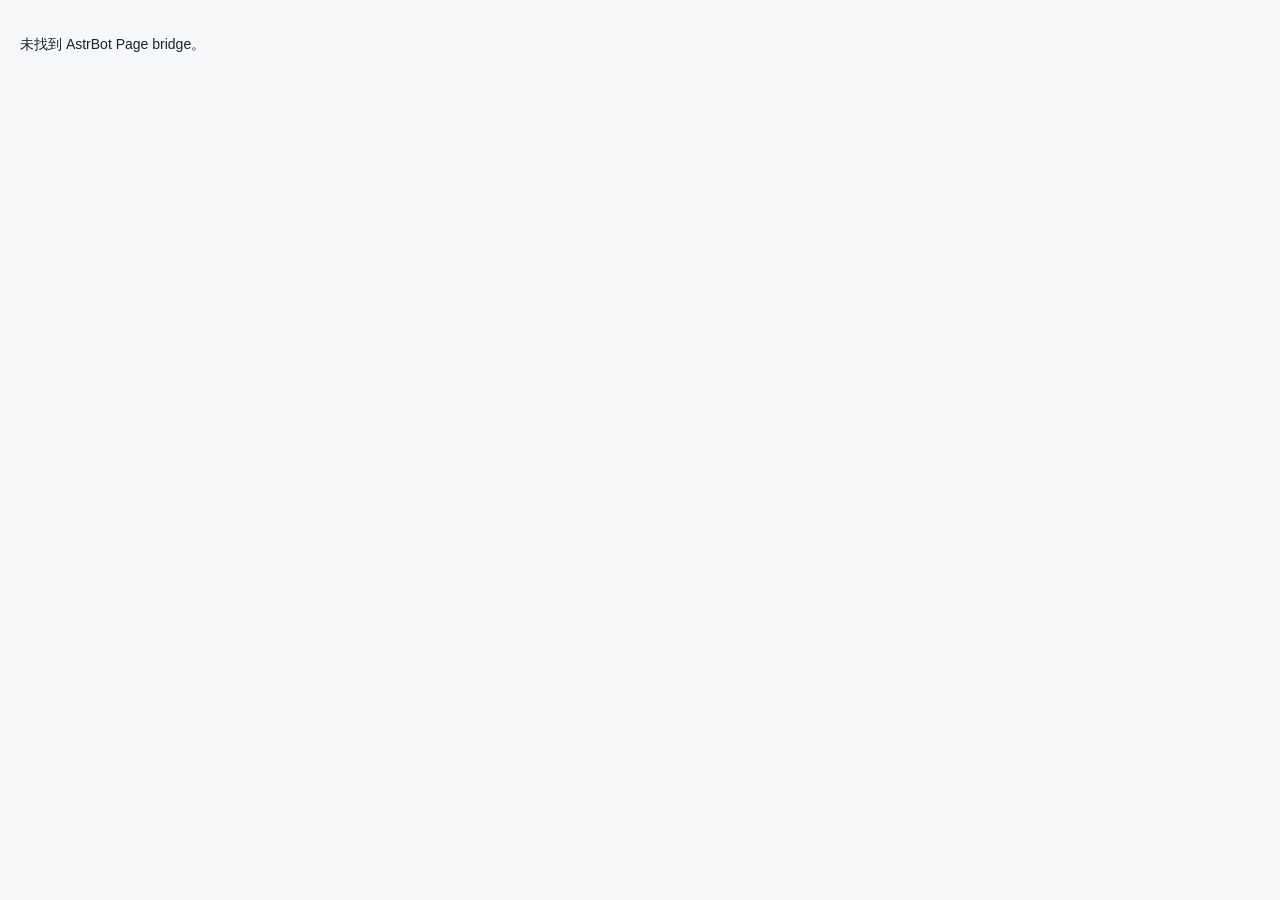
<file: pages/feishu_qa/index.html>
<!doctype html>
<html lang="zh-CN">
  <head>
    <meta charset="utf-8" />
    <meta name="viewport" content="width=device-width, initial-scale=1" />
    <title>FeishuQA 控制台</title>
    <link rel="stylesheet" href="./style.css" />
    <script type="module" src="./app.js"></script>
  </head>
  <body>
    <header class="page-header">
      <div>
        <h1>FeishuQA 控制台</h1>
        <p class="muted">按使用场景整理的全部设置 · 保存后按需重载</p>
      </div>
      <div class="header-actions">
        <span id="dirty" class="badge hidden">有未保存修改</span>
        <button id="reset-defaults" class="btn ghost" type="button">恢复默认值</button>
        <button id="reload-plugin" class="btn ghost" type="button">重载插件</button>
        <button id="save" class="btn primary" type="button">保存</button>
      </div>
    </header>

    <p id="global-msg" class="msg" role="status"></p>

    <div class="layout">
      <nav id="toc" class="toc" aria-label="设置分组"></nav>

      <main id="form" class="form"></main>

      <aside class="side">
        <section class="card">
          <h2>运行状态</h2>
          <dl class="kv">
            <div><dt>语料条目</dt><dd id="st-entries">–</dd></div>
            <div><dt>图片</dt><dd id="st-images">–</dd></div>
            <div><dt>来源</dt><dd id="st-sources">–</dd></div>
            <div><dt>revision</dt><dd id="st-revision">–</dd></div>
            <div><dt>最后构建</dt><dd id="st-built">–</dd></div>
          </dl>
        </section>

        <section class="card">
          <h2>最近判定</h2>
          <p class="muted">最新的判定在最上面；用来确认某个问题到底答没答、差多少分。</p>
          <ul id="recent-decisions" class="decisions"></ul>
        </section>

        <section class="card">
          <h2>官方手册 PDF</h2>
          <p id="manual-status">–</p>
          <p id="manual-meta" class="muted"></p>
          <div class="actions">
            <button id="check-manual" class="btn primary" type="button">立即检查</button>
          </div>
          <p id="manual-msg" class="msg" role="status"></p>
          <p class="hint">
            有更新时在装了 pymupdf 的环境执行
            <code>kb_sync.py --all --kb-name "Cakewalk sonar" --replace</code>
          </p>
        </section>
      </aside>
    </div>

    <footer class="save-bar">
      <span id="save-state">所有修改已保存</span>
      <div class="actions">
        <button id="save-bottom" class="btn primary" type="button">保存</button>
        <button id="save-reload" class="btn ghost" type="button">保存并重载</button>
      </div>
    </footer>
  </body>
</html>
</file>
<file: pages/feishu_qa/style.css>
:root {
  --bg: #f6f7f9;
  --card: #ffffff;
  --text: #1d2129;
  --muted: #6b7280;
  --border: #e5e7eb;
  --accent: #1668dc;
  --accent-text: #ffffff;
  --ok: #15803d;
  --warn: #b45309;
  --danger: #dc2626;
}

[data-theme="dark"] {
  --bg: #14161a;
  --card: #1c1f24;
  --text: #e6e8eb;
  --muted: #9aa1ab;
  --border: #2c3138;
  --accent: #4f8cff;
  --accent-text: #0b1020;
  --ok: #4ade80;
  --warn: #fbbf24;
  --danger: #f87171;
}

* { box-sizing: border-box; }

body {
  margin: 0;
  padding: 20px 20px 96px;
  background: var(--bg);
  color: var(--text);
  font: 14px/1.55 -apple-system, BlinkMacSystemFont, "Segoe UI", "PingFang SC",
    "Hiragino Sans GB", "Microsoft YaHei", sans-serif;
}

.page-header {
  display: flex;
  align-items: flex-start;
  justify-content: space-between;
  gap: 12px;
  margin-bottom: 12px;
  flex-wrap: wrap;
}

h1 { margin: 0 0 2px; font-size: 20px; }
h2 { margin: 0 0 10px; font-size: 15px; }

.muted { color: var(--muted); margin: 0 0 8px; }

.header-actions { display: flex; align-items: center; gap: 8px; flex-wrap: wrap; }

.badge {
  background: var(--warn);
  color: #111;
  border-radius: 999px;
  padding: 2px 10px;
  font-size: 12px;
  font-weight: 600;
}
.hidden { display: none; }

.layout {
  display: grid;
  grid-template-columns: 180px minmax(0, 1fr) 280px;
  gap: 16px;
  align-items: start;
}

@media (max-width: 1100px) {
  .layout { grid-template-columns: minmax(0, 1fr); }
  .toc { position: static !important; display: flex; flex-wrap: wrap; gap: 6px; }
  .toc a { border: 1px solid var(--border); border-radius: 999px; padding: 4px 10px; }
}

.toc {
  position: sticky;
  top: 12px;
  display: grid;
  gap: 2px;
  font-size: 13px;
}
.toc a {
  color: var(--muted);
  text-decoration: none;
  padding: 4px 8px;
  border-radius: 6px;
}
.toc a:hover { color: var(--text); background: rgba(127, 127, 127, 0.1); }

.form { display: grid; gap: 14px; min-width: 0; }

.card {
  background: var(--card);
  border: 1px solid var(--border);
  border-radius: 10px;
  padding: 16px;
}

.field {
  display: grid;
  grid-template-columns: minmax(0, 1fr) minmax(220px, 300px);
  gap: 6px 16px;
  padding: 10px 0;
  border-top: 1px solid var(--border);
}
.field:first-of-type { border-top: none; padding-top: 0; }
.field .label { font-weight: 600; }
.field .help, .field .default { color: var(--muted); font-size: 12px; }
.field .control { justify-self: end; width: 100%; }
.field .control > * { width: 100%; }
.field .control > .row { display: flex; gap: 8px; align-items: center; }
.field .control > .row > * { width: auto; }
.field .control > .row > input[type="text"] { flex: 1; width: auto; }

.section-head { display: flex; align-items: baseline; justify-content: space-between; gap: 8px; }
.section-desc { color: var(--muted); font-size: 12px; margin: -4px 0 8px; }

.reload-badge {
  display: inline-block;
  margin-left: 6px;
  font-size: 11px;
  font-weight: 500;
  color: var(--warn);
  border: 1px solid currentColor;
  border-radius: 999px;
  padding: 0 6px;
  vertical-align: 1px;
}

input[type="text"],
input[type="password"],
input[type="number"],
input[type="url"],
select,
textarea {
  background: var(--bg);
  color: var(--text);
  border: 1px solid var(--border);
  border-radius: 7px;
  padding: 7px 9px;
  font: inherit;
}
input:focus, select:focus, textarea:focus {
  outline: 2px solid color-mix(in srgb, var(--accent) 35%, transparent);
  border-color: var(--accent);
}

.switch { display: inline-flex; align-items: center; gap: 8px; cursor: pointer; }
.switch input { width: 16px; height: 16px; accent-color: var(--accent); }

.tags {
  display: flex;
  flex-wrap: wrap;
  gap: 6px;
  border: 1px solid var(--border);
  border-radius: 7px;
  padding: 7px;
  background: var(--bg);
  min-height: 38px;
}
.tag {
  display: inline-flex;
  align-items: center;
  gap: 6px;
  background: rgba(127, 127, 127, 0.14);
  border-radius: 999px;
  padding: 2px 8px;
  font-size: 12px;
  max-width: 100%;
  word-break: break-all;
}
.tag button {
  border: none;
  background: transparent;
  color: var(--muted);
  cursor: pointer;
  font-size: 14px;
  line-height: 1;
  padding: 0;
}
.tag button:hover { color: var(--danger); }
.tags input {
  flex: 1;
  min-width: 120px;
  border: none;
  background: transparent;
  padding: 2px;
}
.tags input:focus { outline: none; }

.checks {
  display: grid;
  gap: 6px;
  border: 1px solid var(--border);
  border-radius: 7px;
  padding: 8px;
  background: var(--bg);
  max-height: 260px;
  overflow: auto;
}
.checks label { display: flex; gap: 8px; align-items: flex-start; cursor: pointer; }
.checks input { margin-top: 3px; }
.checks .stale { color: var(--warn); font-size: 11px; }

.btn {
  border: 1px solid var(--border);
  background: transparent;
  color: var(--text);
  border-radius: 7px;
  padding: 6px 12px;
  cursor: pointer;
  font: inherit;
}
.btn:hover { border-color: var(--accent); }
.btn:disabled { opacity: 0.5; cursor: default; }
.btn.primary { background: var(--accent); color: var(--accent-text); border-color: var(--accent); }
.btn.ghost { background: transparent; }
.btn.danger { color: var(--danger); border-color: var(--danger); }

.msg { min-height: 20px; margin: 6px 0; }
.msg.ok { color: var(--ok); }
.msg.err { color: var(--danger); }
.msg.warn { color: var(--warn); }

.hint { color: var(--muted); font-size: 12px; margin-top: 8px; }
code {
  background: rgba(127, 127, 127, 0.12);
  padding: 1px 5px;
  border-radius: 4px;
  word-break: break-all;
}

.kv { display: grid; gap: 6px; margin: 0; }
.kv > div { display: flex; justify-content: space-between; gap: 12px; }
.kv dt { color: var(--muted); }
.kv dd { margin: 0; text-align: right; word-break: break-all; }

.decisions { display: grid; gap: 8px; margin: 0; padding: 0; list-style: none; font-size: 12px; }
.decisions li { display: grid; gap: 2px; padding-bottom: 6px; border-bottom: 1px solid var(--border); }
.decisions li:last-child { border-bottom: 0; padding-bottom: 0; }
.decisions .act { font-weight: 600; }
.decisions .meta { color: var(--muted); word-break: break-all; }
.decisions .q { word-break: break-word; }
.decisions .act.answer { color: var(--ok, #2e7d32); }
.decisions .act.miss, .decisions .act.miss_intent { color: var(--muted); }

.side { display: grid; gap: 14px; }

.save-bar {
  position: fixed;
  left: 0;
  right: 0;
  bottom: 0;
  display: flex;
  align-items: center;
  justify-content: space-between;
  gap: 12px;
  padding: 10px 20px;
  background: color-mix(in srgb, var(--card) 92%, transparent);
  border-top: 1px solid var(--border);
  backdrop-filter: blur(8px);
  font-size: 13px;
}
.save-bar .actions { display: flex; gap: 8px; }
</file>
